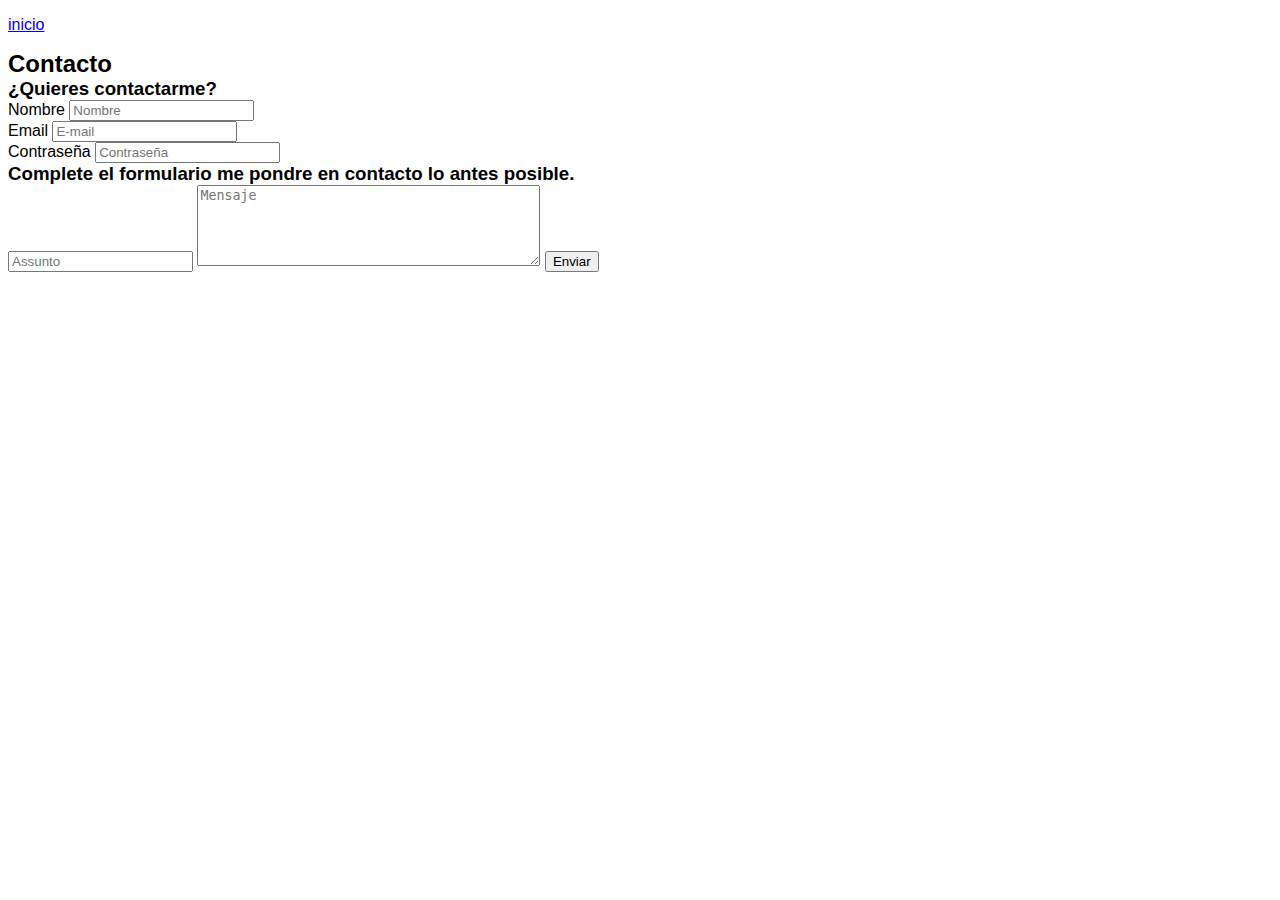
<file: CHALLENGE PORTAFOLIO ALURA/contacto.html>
<!DOCTYPE html>
<html lang="es">
<head>
    <meta charset="UTF-8">
    <meta http-equiv="X-UA-Compatible" content="IE=edge">
    <meta name="viewport" content="width=device-width, initial-scale=1.0">
    <link rel="stylesheet" href="style.css">
    <link rel="preconnect" href="https://fonts.googleapis.com">
    <link rel="preconnect" href="https://fonts.gstatic.com" crossorigin>
     <link href="https://fonts.googleapis.com/css2?family=Raleway:wght@500&display=swap" rel="stylesheet">
    <title> Mi Portafolio</title>
</head>
<header>
    <div class="caja">
        <nav>
            <ul>
                <li><a href="index.html">inicio</a></li>
            </ul>
        </nav>
    </div>
</header>
    <body>
        <header>
            <label class="formulario__label" for="nombre" tabindex=0></label>
                   <section class="contacto container">
                                <h2 class="contacto__titulo">Contacto</h2>
                                <div class="formcontato__text">
                                    <h3 class="formcontato__title">¿Quieres contactarme?</h3>
                               
                                            <div class="formcontato__text">
                                            <form class="formcontato__form" name="form">
                                            <label class="input-label" for="password">Nombre</label>   
                                            <input class="formcontato__input" type="text" name="nombre" placeholder="Nombre">
                                            </div>
                                </section>
        
                                <section class="contacto container">
                                    <h2 class="contacto"></h2>
        
                                        <div  class="formcontato__contacto">
                                            <div class="formcontato__text">
                                            <form class="formcontato__form" email="form">
                                            <label class="input-label" for="password">Email</label>  
                                            <input class="formcontato__input" type="email" name="email" placeholder="E-mail">
                                       
                                         </div>
                                 </section>
        
                                 <section class="contacto container">
                                    <h2 class="contacto"></h2>
        
                                        <div  class="formcontato__contacto">
                                            <div class="formcontato__text">
                                            <form class="formcontato__form" Contraseña="form">
                                            <label class="input-label" for="password">Contraseña</label>
                                            <input name="password" id="password" class="input" type="password" placeholder="Contraseña" required pattern="^(?=.*[a-z])(?=.*[A-Z])(?=.*[0-9])(?!.*[ !@#$%^&*_=+-]).{6,12}$" title="Al menos 6 caracteres, máximo 12, debe contener una letra minúscula, una letra mayúscula, un número y no puede contener caracteres especiales." data-tipo="password">
                                        
                                        </div>
                                </section> 
                                <body>
                                    <section class="formcontato" id="contacto">
                                        <div  class="formcontato__contacto">
                                            <div class="formcontato__text">
                                                <h3 class="formcontato__title">Complete el formulario me pondre en contacto lo antes posible.</h3>
                                                
                                                
                                                <form class="formcontato__form">
                                                   <input class="formcontato__input" type="text" name="asunto" placeholder="Assunto">
                                                    <textarea class="formcontato__textarea" rows="5" cols="40" id="mensagem" name="mensaje" placeholder="Mensaje"></textarea>
                                                    <button type="submit" class="formcontato__botao">Enviar</button>
                                                </form>
                                            </div>
                                        </div>
                                    </section>
                            </body>
                         </html>
</file>
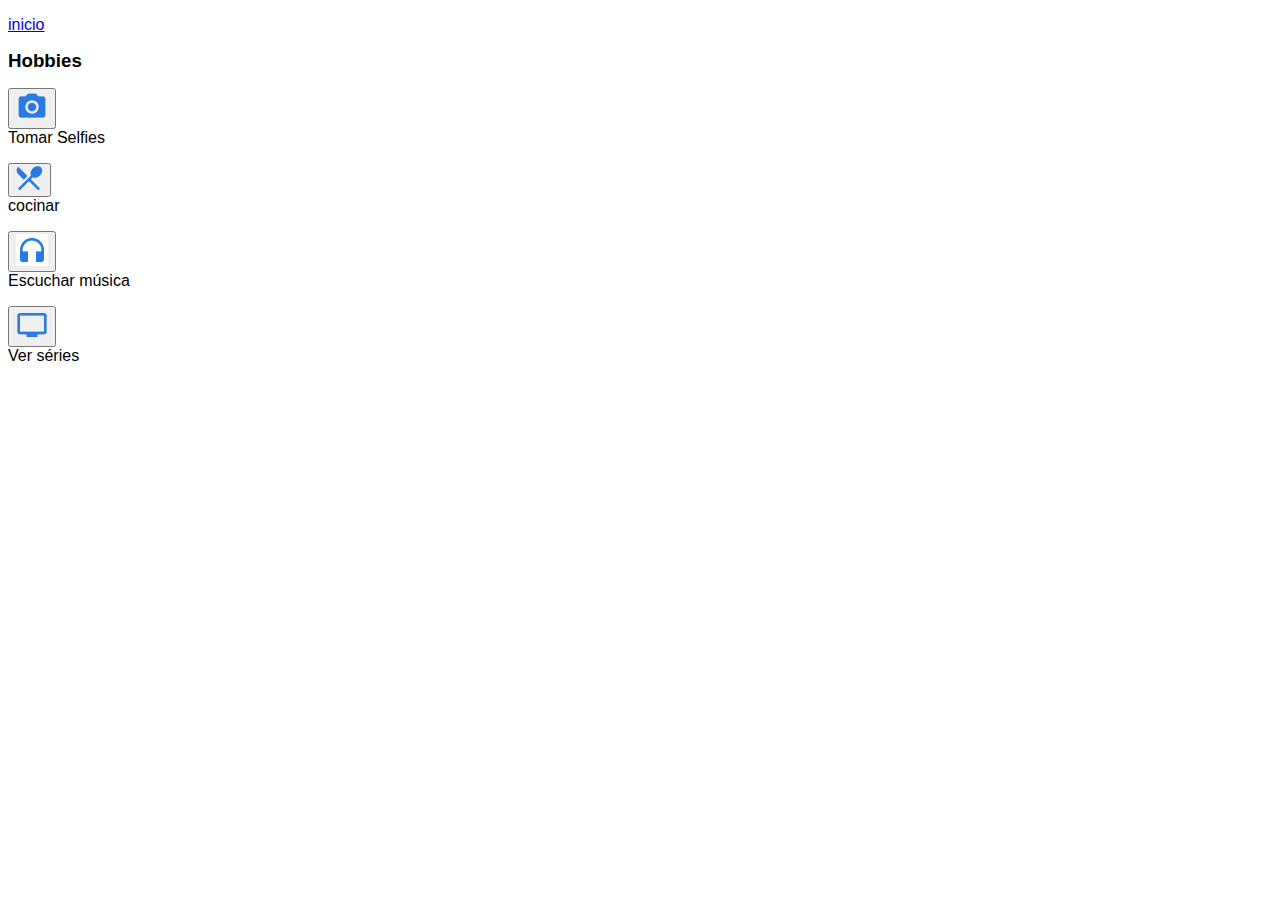
<file: CHALLENGE PORTAFOLIO ALURA/hobbies.html>
<!DOCTYPE html>
<html lang="es">
<head>
    <meta charset="UTF-8">
    <meta http-equiv="X-UA-Compatible" content="IE=edge">
    <meta name="viewport" content="width=device-width, initial-scale=1.0">
    <link rel="stylesheet" href="style.css">
    <link rel="preconnect" href="https://fonts.googleapis.com">
    <link rel="preconnect" href="https://fonts.gstatic.com" crossorigin>
     <link href="https://fonts.googleapis.com/css2?family=Raleway:wght@500&display=swap" rel="stylesheet">
    <title> Mi Portafolio</title>
</head>
<header>
    <div class="caja">
        <nav>
            <ul>
                <li><a href="index.html">inicio</a></li>
            </ul>
        </nav>
    </div>
</header>
<body>
    <section class="hobbies" id="hobbies">
        <h3 class="hobbies__title">Hobbies</h3>
            <div class="hobbies__line">
                <div class="hobbies__box">
                    <ul>
                        <button class="skills__img"><img src="hobbies image/camera_icon.png"></button>
                        <li class="hobbies__name">Tomar Selfies</li>
                    </ul>
                </div>

                <div class="hobbies__box">
                    <ul>
                        <button class="skills__img"><img src="hobbies image/forkspoon_icon.png"></button>
                        <li class="hobbies__name">cocinar</li>
                    </ul>
                </div>

                <div class="hobbies__box">
                    <ul>
                        <button class="skills__img"><img src="hobbies image/headphones_icon.png"></button>
                        <li class="hobbies__name">Escuchar música</li>
                    </ul>
                </div>

                <div class="hobbies__box">
                    <ul>
                        <button class="skills__img"><img src="hobbies image/tv_icon.png"></button>
                        <li class="hobbies__name">Ver séries</li>
                    </ul>
                </div>
    </section>
</body>
</html>
</file>
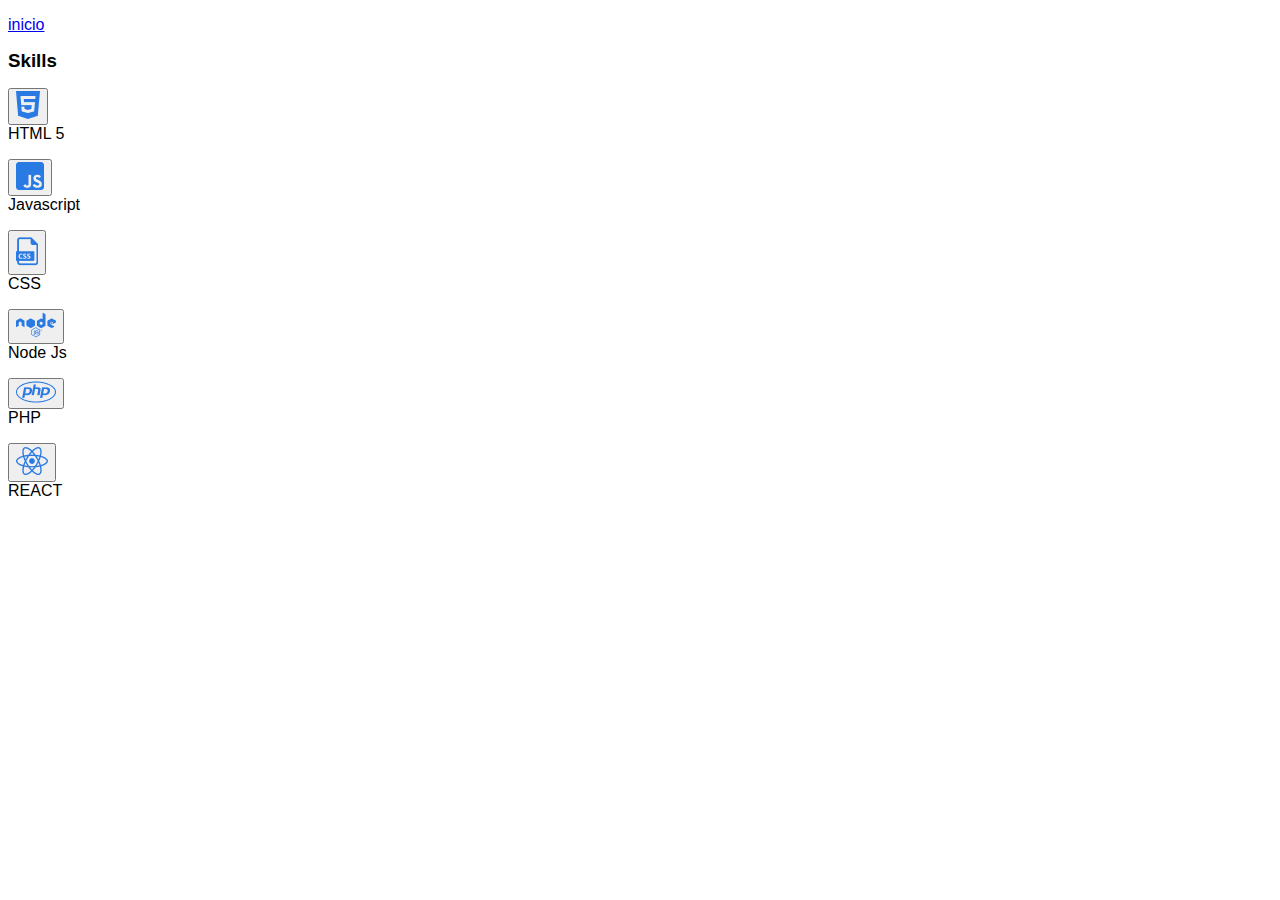
<file: CHALLENGE PORTAFOLIO ALURA/skills.html>
<!DOCTYPE html>
<html lang="es">
<head>
    <meta charset="UTF-8">
    <meta http-equiv="X-UA-Compatible" content="IE=edge">
    <meta name="viewport" content="width=device-width, initial-scale=1.0">
    <link rel="stylesheet" href="style.css">
    <link rel="preconnect" href="https://fonts.googleapis.com">
    <link rel="preconnect" href="https://fonts.gstatic.com" crossorigin>
     <link href="https://fonts.googleapis.com/css2?family=Raleway:wght@500&display=swap" rel="stylesheet">
    <title> Mi Portafolio</title>
</head>
<header>
    <div class="caja">
      <nav>
            <ul>
                <li><a href="index.html">inicio</a></li>
            </ul>
        </nav>
    </div>
</header>
<body>
    <section class="skills" id="skills">
        <h3 class="skills__title">Skills</h3>
            <div class="skills__line">
                <div class="skills__box">
                    <ul>
                        <button class="skills__img"><img src="skills image/htlm.png"></button>
                        <li class="skills__name"> HTML 5</li>
                    </ul>
                </div>

                <div class="skills__box">
                    <ul>
                        <button class="skills__img"><img src="skills image/js_icon.png"></button>
                        <li class="skills__name">Javascript</li>
                    </ul>
                </div>

                <div class="skills__box">
                    <ul>
                        <button class="skills__img"><img src="skills image/css_icon.png"></button>
                        <li class="skills__name">CSS</li>
                    </ul>
                </div>

                <div class="skills__box">
                    <ul>
                        <button class="skills__img"><img src="skills image/nodejs_icon.png"></button>
                        <li class="skills__name">Node Js</li>
                    </ul>
                </div>

                <div class="skills__box">
                    <ul>
                        <button class="skills__img"><img src="skills image/php_icon.png"></button>
                        <li class="skills__name">PHP</li>
                    </ul>
                </div>

                <div class="skills__box">
                    <ul>
                        <button class="skills__img"><img src="skills image/react_icon.png"></button>
                        <li class="skills__name">REACT</li>
                    </ul>
                </div>

                 </div>
    </section>
</body>
</html>
</file>
<file: CHALLENGE PORTAFOLIO ALURA/style.css>
.cabecera { 
    align-items: center;
    background: #f9f9f9;
    display: flex;
    justify-content: space-between;
    padding-left: 2rem;
    padding-right: 2rem;
}
.menu__item{
    list-style: none;
}

.menu__link {
    color: #808080;
    margin-right: 1.25rem;
    text-decoration: none;
}

.menu__link--activo {
    color: #333333;
    font-weight: bold;
    margin-right: 1.25rem;
    text-decoration: none;
    
}
.menu__lista{
    display: flex;
}

body {
    font-family: Roboto, sans-serif;
}

h1, h2, h3, h4, h5, h6 {
    margin: 0;
    padding: 0;
}

ul, li {
    padding: 0;
}
.rodapie{
    display: flex;
    justify-content: space-between;
    align-items: center;
    padding-top:5rem;
    padding-left: 2rem;
    padding-right: 2rem;
}

@media screen and (min-width:0) {
    .cabecera{
        padding: 0 1rem;
        justify-content: center;
    }
}

@media screen and (min-width:768px) {
    .cabecera{
        padding: 0 5rem;
        justify-content: space-between;
    }
}
</file>
